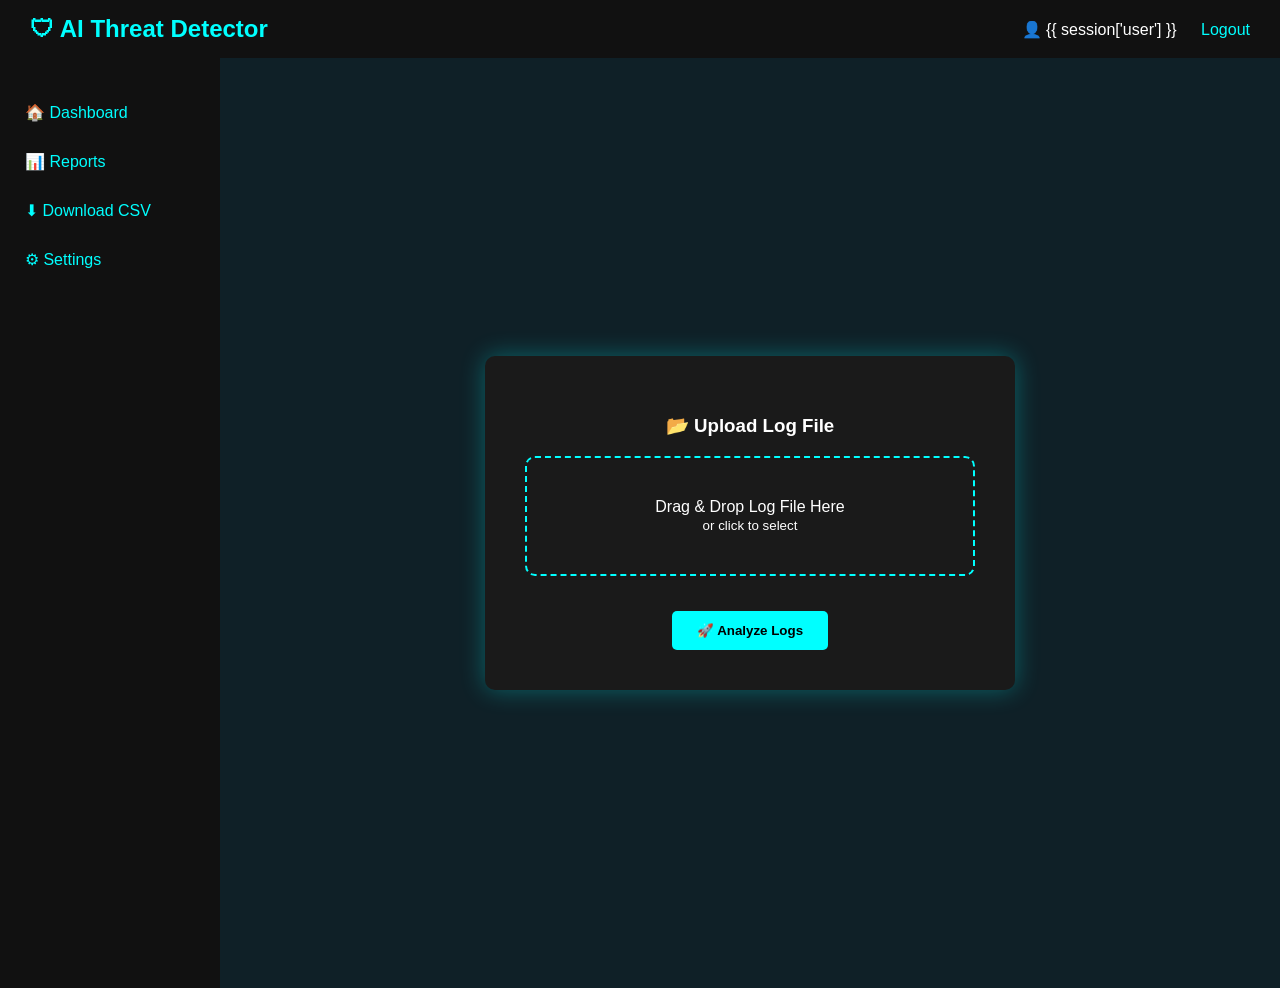
<file: templates/index.html>
<!DOCTYPE html>
<html>
<head>
    <title>Upload Logs - AI Threat Detector</title>

    <style>
        body {
            margin: 0;
            font-family: Arial, sans-serif;
            background: #0f2027;
            color: white;
        }

        .navbar {
            background: #111;
            padding: 15px 30px;
            display: flex;
            justify-content: space-between;
            align-items: center;
        }

        .navbar h2 {
            color: #00ffff;
            margin: 0;
        }

        .navbar a {
            color: #00ffff;
            text-decoration: none;
            margin-left: 20px;
        }

        .main {
            display: flex;
        }

        .sidebar {
            width: 220px;
            background: #111;
            min-height: 100vh;
            padding-top: 30px;
        }

        .sidebar a {
            display: block;
            color: #00ffff;
            padding: 15px 25px;
            text-decoration: none;
        }

        .sidebar a:hover {
            background: #1f1f1f;
        }

        .content {
            flex: 1;
            padding: 50px;
            display: flex;
            justify-content: center;
            align-items: center;
        }

        .upload-card {
            background: #1a1a1a;
            padding: 40px;
            border-radius: 10px;
            text-align: center;
            width: 450px;
            box-shadow: 0 0 25px rgba(0,255,255,0.3);
        }

        .drop-zone {
            border: 2px dashed #00ffff;
            padding: 40px;
            border-radius: 10px;
            cursor: pointer;
            transition: 0.3s;
        }

        .drop-zone.dragover {
            background: rgba(0,255,255,0.1);
            border-color: #00ffff;
        }

        .file-name {
            margin-top: 15px;
            color: #00ffff;
            font-size: 14px;
        }

        button {
            margin-top: 20px;
            padding: 12px 25px;
            border: none;
            border-radius: 5px;
            background: #00ffff;
            color: black;
            font-weight: bold;
            cursor: pointer;
            transition: 0.3s;
        }

        button:hover {
            background: #00cccc;
        }

        input[type="file"] {
            display: none;
        }
    </style>
</head>

<body>

<div class="navbar">
    <h2>🛡 AI Threat Detector</h2>
    <div>
        <span>👤 {{ session['user'] }}</span>
        <a href="/logout">Logout</a>
    </div>
</div>

<div class="main">

    <div class="sidebar">
        <a href="/">🏠 Dashboard</a>
        <a href="/reports">📊 Reports</a>
        <a href="/export">⬇ Download CSV</a>
        <a href="/settings">⚙ Settings</a>
    </div>

    <div class="content">

        <div class="upload-card">
            <h3>📂 Upload Log File</h3>

            <form action="/analyze" method="POST" enctype="multipart/form-data">

                <div class="drop-zone" id="dropZone">
                    Drag & Drop Log File Here<br>
                    <small>or click to select</small>
                </div>

                <input type="file" name="logfile" id="fileInput" required>

                <div class="file-name" id="fileName"></div>

                <button type="submit">🚀 Analyze Logs</button>
            </form>
        </div>

    </div>

</div>

<script>
    const dropZone = document.getElementById("dropZone");
    const fileInput = document.getElementById("fileInput");
    const fileName = document.getElementById("fileName");

    dropZone.addEventListener("click", () => fileInput.click());

    fileInput.addEventListener("change", function() {
        if (this.files.length > 0) {
            fileName.textContent = "Selected: " + this.files[0].name;
        }
    });

    dropZone.addEventListener("dragover", (e) => {
        e.preventDefault();
        dropZone.classList.add("dragover");
    });

    dropZone.addEventListener("dragleave", () => {
        dropZone.classList.remove("dragover");
    });

    dropZone.addEventListener("drop", (e) => {
        e.preventDefault();
        dropZone.classList.remove("dragover");

        const files = e.dataTransfer.files;
        if (files.length > 0) {
            fileInput.files = files;
            fileName.textContent = "Selected: " + files[0].name;
        }
    });
</script>

</body>
</html>
</file>
